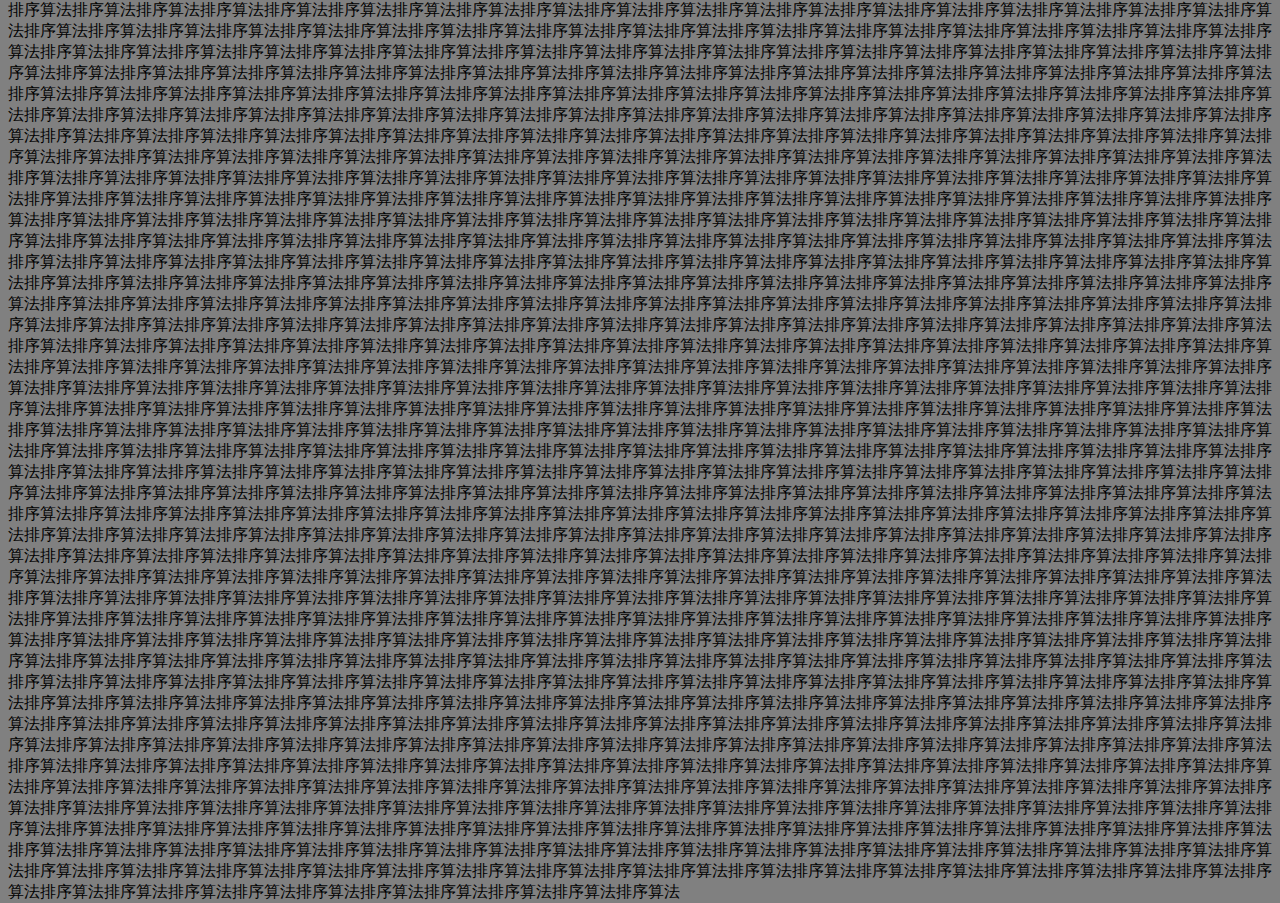
<file: tmp.html>
<!DOCTYPE html>
<html lang="en">
<head>
    <meta charset="UTF-8">
    <meta name="viewport" content="width=device-width, initial-scale=1.0">
    <meta http-equiv="X-UA-Compatible" content="ie=edge">
    <title>Document</title>
    <style>
    body{
        height: 100%;
        background-color:gray;
    }
    .test{
position: absolute;
top: 0;
bottom:0;

    }
    </style>
</head>
<body>
    <div class="test">
排序算法排序算法排序算法排序算法排序算法排序算法排序算法排序算法排序算法排序算法排序算法排序算法排序算法排序算法排序算法排序算法排序算法排序算法排序算法排序算法排序算法排序算法排序算法排序算法排序算法排序算法排序算法排序算法排序算法排序算法排序算法排序算法排序算法排序算法排序算法排序算法排序算法排序算法排序算法排序算法排序算法排序算法排序算法排序算法排序算法排序算法排序算法排序算法排序算法排序算法排序算法排序算法排序算法排序算法排序算法排序算法排序算法排序算法排序算法排序算法排序算法排序算法排序算法排序算法排序算法排序算法排序算法排序算法排序算法排序算法排序算法排序算法排序算法排序算法排序算法排序算法排序算法排序算法排序算法排序算法排序算法排序算法排序算法排序算法排序算法排序算法排序算法排序算法排序算法排序算法排序算法排序算法排序算法排序算法排序算法排序算法排序算法排序算法排序算法排序算法排序算法排序算法排序算法排序算法排序算法排序算法排序算法排序算法排序算法排序算法排序算法排序算法排序算法排序算法排序算法排序算法排序算法排序算法排序算法排序算法排序算法排序算法排序算法排序算法排序算法排序算法排序算法排序算法排序算法排序算法排序算法排序算法排序算法排序算法排序算法排序算法排序算法排序算法排序算法排序算法排序算法排序算法排序算法排序算法排序算法排序算法排序算法排序算法排序算法排序算法排序算法排序算法排序算法排序算法排序算法排序算法排序算法排序算法排序算法排序算法排序算法排序算法排序算法排序算法排序算法排序算法排序算法排序算法排序算法排序算法排序算法排序算法排序算法排序算法排序算法排序算法排序算法排序算法排序算法排序算法排序算法排序算法排序算法排序算法排序算法排序算法排序算法排序算法排序算法排序算法排序算法排序算法排序算法排序算法排序算法排序算法排序算法排序算法排序算法排序算法排序算法排序算法排序算法排序算法排序算法排序算法排序算法排序算法排序算法排序算法排序算法排序算法排序算法排序算法排序算法排序算法排序算法排序算法排序算法排序算法排序算法排序算法排序算法排序算法排序算法排序算法排序算法排序算法排序算法排序算法排序算法排序算法排序算法排序算法排序算法排序算法排序算法排序算法排序算法排序算法排序算法排序算法排序算法排序算法排序算法排序算法排序算法排序算法排序算法排序算法排序算法排序算法排序算法排序算法排序算法排序算法排序算法排序算法排序算法排序算法排序算法排序算法排序算法排序算法排序算法排序算法排序算法排序算法排序算法排序算法排序算法排序算法排序算法排序算法排序算法排序算法排序算法排序算法排序算法排序算法排序算法排序算法排序算法排序算法排序算法排序算法排序算法排序算法排序算法排序算法排序算法排序算法排序算法排序算法排序算法排序算法排序算法排序算法排序算法排序算法排序算法排序算法排序算法排序算法排序算法排序算法排序算法排序算法排序算法排序算法排序算法排序算法排序算法排序算法排序算法排序算法排序算法排序算法排序算法排序算法排序算法排序算法排序算法排序算法排序算法排序算法排序算法排序算法排序算法排序算法排序算法排序算法排序算法排序算法排序算法排序算法排序算法排序算法排序算法排序算法排序算法排序算法排序算法排序算法排序算法排序算法排序算法排序算法排序算法排序算法排序算法排序算法排序算法排序算法排序算法排序算法排序算法排序算法排序算法排序算法排序算法排序算法排序算法排序算法排序算法排序算法排序算法排序算法排序算法排序算法排序算法排序算法排序算法排序算法排序算法排序算法排序算法排序算法排序算法排序算法排序算法排序算法排序算法排序算法排序算法排序算法排序算法排序算法排序算法排序算法排序算法排序算法排序算法排序算法排序算法排序算法排序算法排序算法排序算法排序算法排序算法排序算法排序算法排序算法排序算法排序算法排序算法排序算法排序算法排序算法排序算法排序算法排序算法排序算法排序算法排序算法排序算法排序算法排序算法排序算法排序算法排序算法排序算法排序算法排序算法排序算法排序算法排序算法排序算法排序算法排序算法排序算法排序算法排序算法排序算法排序算法排序算法排序算法排序算法排序算法排序算法排序算法排序算法排序算法排序算法排序算法排序算法排序算法排序算法排序算法排序算法排序算法排序算法排序算法排序算法排序算法排序算法排序算法排序算法排序算法排序算法排序算法排序算法排序算法排序算法排序算法排序算法排序算法排序算法排序算法排序算法排序算法排序算法排序算法排序算法排序算法排序算法排序算法排序算法排序算法排序算法排序算法排序算法排序算法排序算法排序算法排序算法排序算法排序算法排序算法排序算法排序算法排序算法排序算法排序算法排序算法排序算法排序算法排序算法排序算法排序算法排序算法排序算法排序算法排序算法排序算法排序算法排序算法排序算法排序算法排序算法排序算法排序算法排序算法排序算法排序算法排序算法排序算法排序算法排序算法排序算法排序算法排序算法排序算法排序算法排序算法排序算法排序算法排序算法排序算法排序算法排序算法排序算法排序算法排序算法排序算法排序算法排序算法排序算法排序算法排序算法排序算法排序算法排序算法排序算法排序算法排序算法排序算法排序算法排序算法排序算法排序算法排序算法排序算法排序算法排序算法排序算法排序算法排序算法排序算法排序算法排序算法排序算法排序算法排序算法排序算法排序算法排序算法排序算法排序算法排序算法排序算法排序算法排序算法排序算法排序算法排序算法排序算法排序算法排序算法排序算法排序算法排序算法排序算法排序算法排序算法排序算法排序算法排序算法排序算法排序算法排序算法排序算法排序算法排序算法排序算法排序算法排序算法排序算法排序算法排序算法排序算法排序算法排序算法排序算法排序算法排序算法排序算法排序算法排序算法排序算法排序算法排序算法排序算法排序算法排序算法排序算法排序算法排序算法排序算法排序算法排序算法排序算法排序算法排序算法排序算法排序算法排序算法排序算法排序算法排序算法排序算法排序算法排序算法排序算法排序算法排序算法排序算法排序算法排序算法排序算法排序算法排序算法排序算法排序算法排序算法排序算法排序算法排序算法排序算法排序算法排序算法排序算法排序算法排序算法排序算法排序算法排序算法排序算法排序算法排序算法排序算法排序算法排序算法排序算法排序算法排序算法排序算法排序算法排序算法排序算法排序算法排序算法排序算法排序算法排序算法排序算法排序算法排序算法排序算法排序算法排序算法排序算法排序算法排序算法排序算法排序算法排序算法排序算法排序算法排序算法排序算法排序算法排序算法排序算法排序算法排序算法排序算法排序算法排序算法排序算法排序算法排序算法排序算法排序算法排序算法排序算法排序算法排序算法排序算法排序算法排序算法排序算法排序算法排序算法排序算法排序算法排序算法排序算法排序算法排序算法排序算法排序算法排序算法排序算法排序算法排序算法排序算法排序算法排序算法排序算法排序算法排序算法排序算法排序算法排序算法排序算法排序算法排序算法排序算法排序算法排序算法排序算法排序算法排序算法排序算法排序算法排序算法排序算法排序算法排序算法排序算法排序算法排序算法排序算法排序算法排序算法排序算法排序算法排序算法排序算法排序算法排序算法排序算法排序算法排序算法排序算法排序算法排序算法排序算法排序算法排序算法排序算法排序算法排序算法排序算法排序算法排序算法排序算法排序算法排序算法排序算法排序算法排序算法排序算法排序算法排序算法排序算法排序算法排序算法排序算法排序算法排序算法排序算法排序算法排序算法排序算法排序算法排序算法排序算法排序算法排序算法排序算法排序算法排序算法排序算法排序算法排序算法排序算法排序算法排序算法排序算法排序算法排序算法排序算法排序算法排序算法排序算法排序算法排序算法排序算法排序算法排序算法排序算法排序算法排序算法排序算法排序算法排序算法排序算法排序算法排序算法排序算法排序算法排序算法排序算法排序算法排序算法排序算法排序算法
    </div>
</body>
</html>
</file>
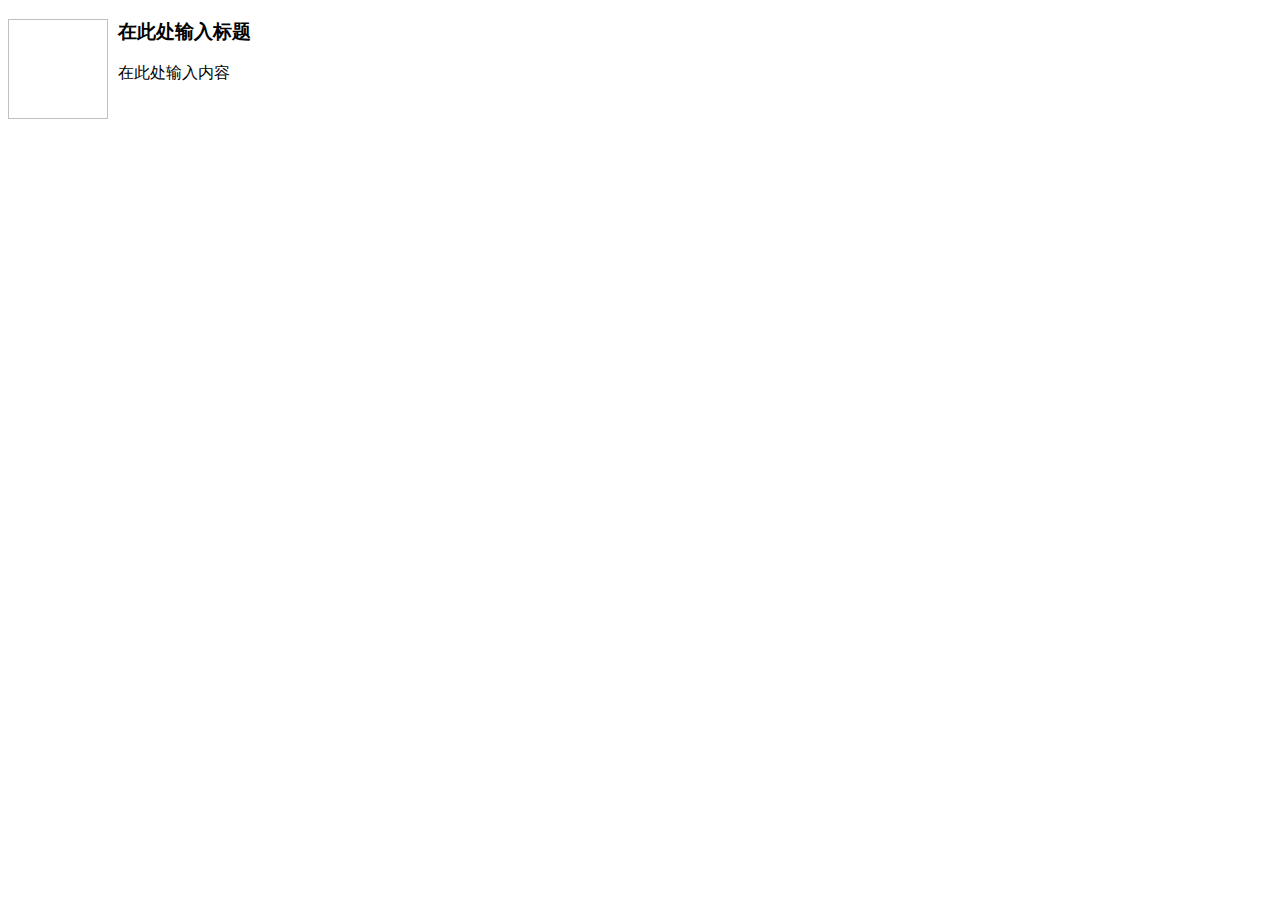
<file: plugin/zui/lib/kindeditor/plugins/template/html/1.html>
<!doctype html>
<html>
<head>
	<meta charset="utf-8" />
</head>
<body>
	<h3>
		<img align="left" height="100" style="margin-right: 10px" width="100" />在此处输入标题
	</h3>
	<p>
		在此处输入内容
	</p>
</body>
</html>
</file>
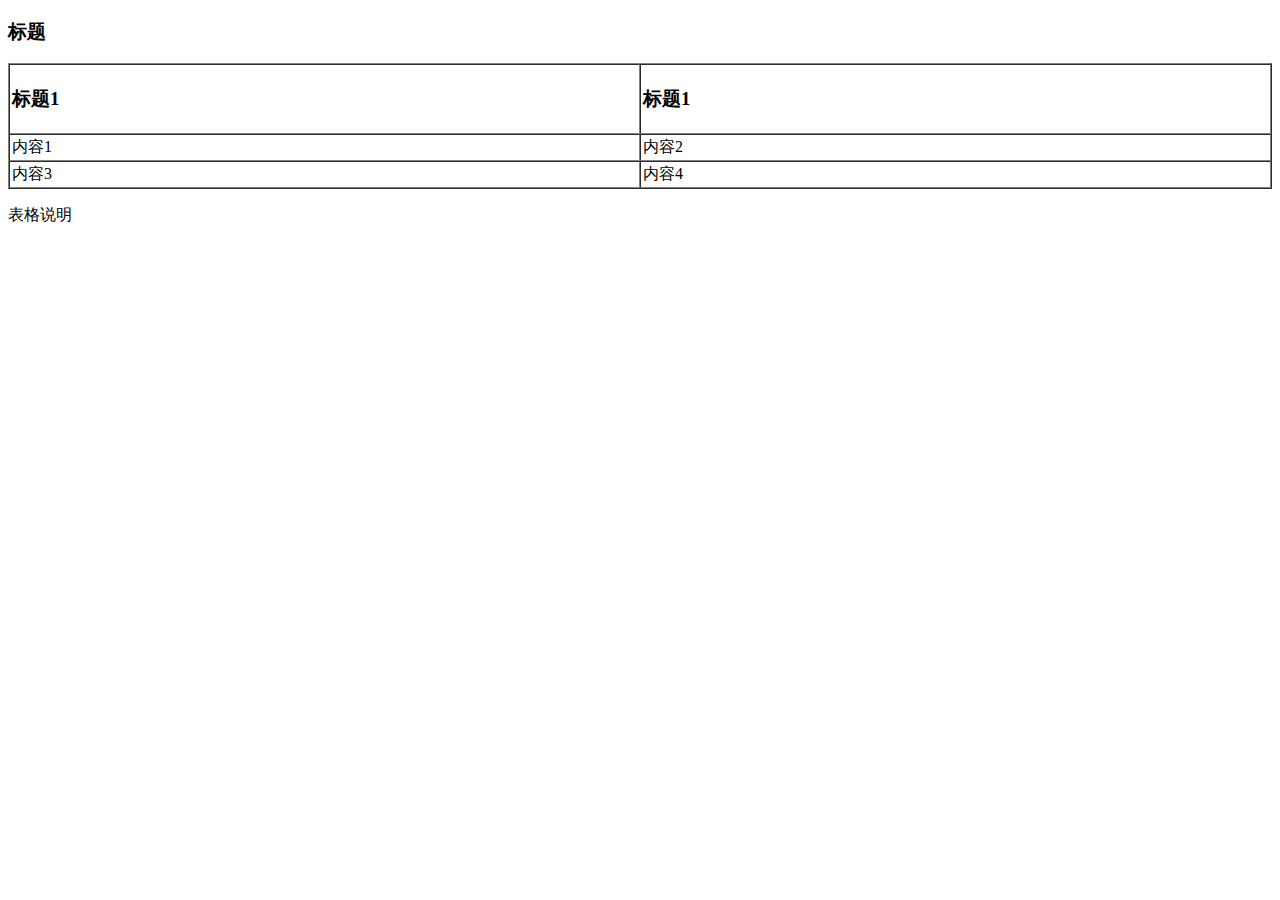
<file: plugin/zui/lib/kindeditor/plugins/template/html/2.html>
<!doctype html>
<html>
<head>
	<meta charset="utf-8" />
</head>
<body>
	<h3>
		标题
	</h3>
	<table style="width:100%;" cellpadding="2" cellspacing="0" border="1">
		<tbody>
			<tr>
				<td>
					<h3>标题1</h3>
				</td>
				<td>
					<h3>标题1</h3>
				</td>
			</tr>
			<tr>
				<td>
					内容1
				</td>
				<td>
					内容2
				</td>
			</tr>
			<tr>
				<td>
					内容3
				</td>
				<td>
					内容4
				</td>
			</tr>
		</tbody>
	</table>
	<p>
		表格说明
	</p>
</body>
</html>
</file>
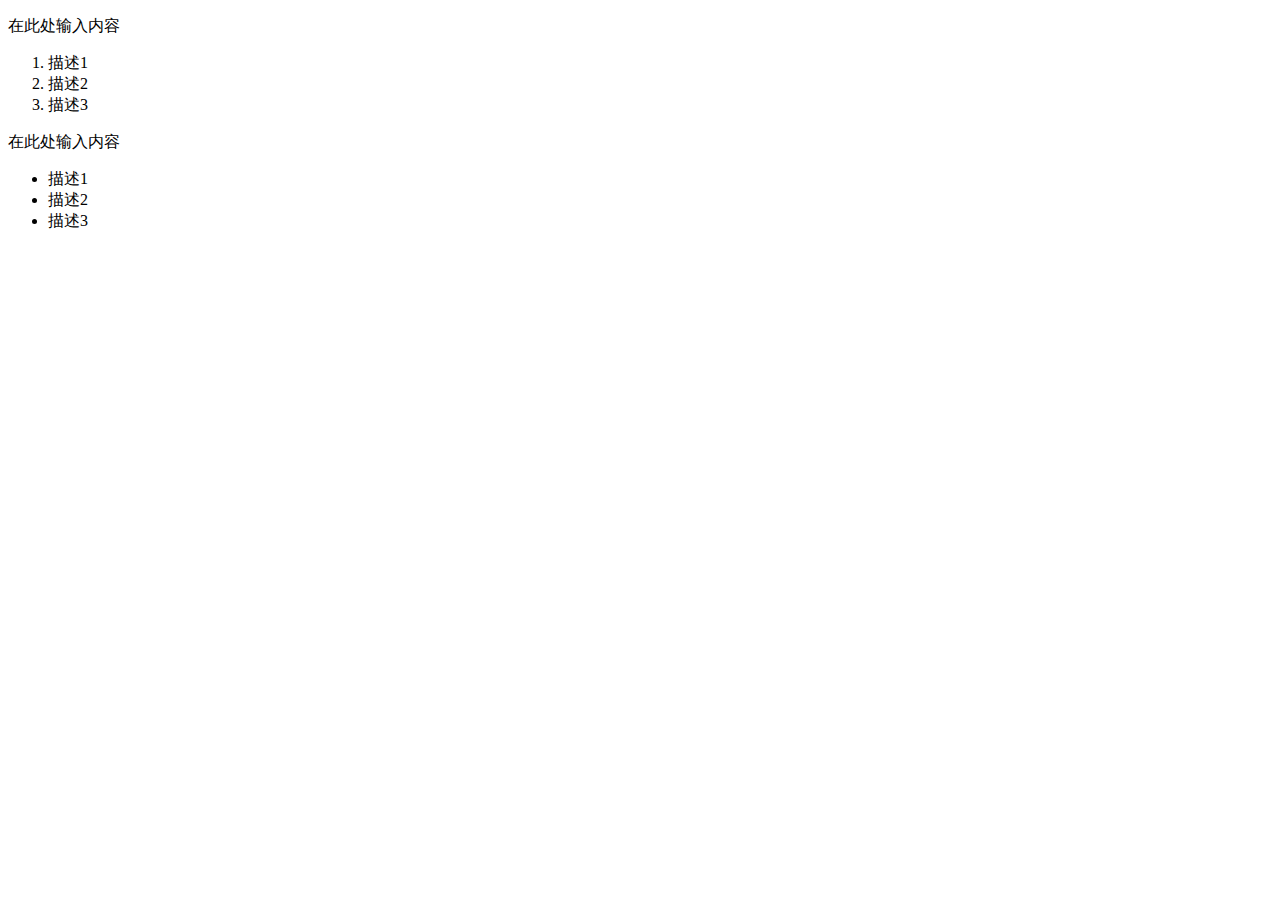
<file: plugin/zui/lib/kindeditor/plugins/template/html/3.html>
<!doctype html>
<html>
<head>
	<meta charset="utf-8" />
</head>
<body>
	<p>
		在此处输入内容
	</p>
	<ol>
		<li>
			描述1
		</li>
		<li>
			描述2
		</li>
		<li>
			描述3
		</li>
	</ol>
	<p>
		在此处输入内容
	</p>
	<ul>
		<li>
			描述1
		</li>
		<li>
			描述2
		</li>
		<li>
			描述3
		</li>
	</ul>
</body>
</html>
</file>
